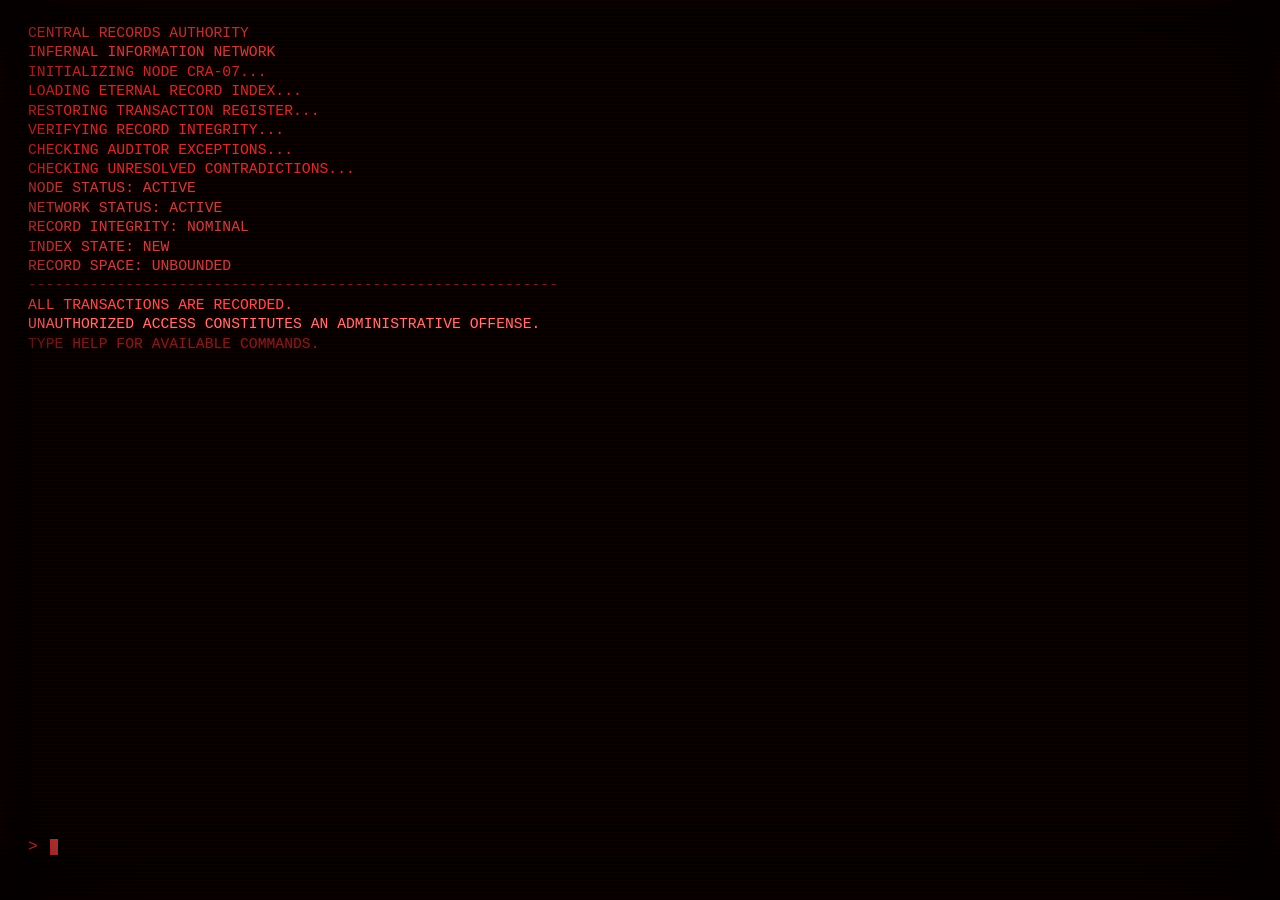
<file: index.html>
<!DOCTYPE html>
<html lang="en">
<head>
    <meta charset="UTF-8">
    <meta name="viewport" content="width=device-width, initial-scale=1.0">

    <title>Central Records Authority</title>

    <meta
        name="description"
        content="Central Records Authority — Infernal Information Network."
    >

    <link rel="stylesheet" href="CSS/terminal.css">
</head>

<body>

    <!--
        CENTRAL RECORDS AUTHORITY
        INFERNAL INFORMATION NETWORK

        Fictional interactive artifact.
        All records are procedurally generated.
        No real persons, records, credentials, or restricted data are used.
    -->

    <main id="terminal" aria-label="Central Records Authority terminal">

        <div id="screen"></div>

        <form id="command-form" autocomplete="off">

            <span class="prompt">&gt;</span>

            <input
                id="command-input"
                type="text"
                aria-label="Terminal command"
                spellcheck="false"
                autocomplete="off"
                autocorrect="off"
                autocapitalize="characters"
            >

        </form>

    </main>

    <script src="js/database.js"></script>
    <script src="js/terminal.js"></script>

</body>
</html>
</file>
<file: CSS/terminal.css>
html,
body {
    margin: 0;
    padding: 0;

    width: 100%;
    height: 100%;

    background: #050000;
    color: #c93232;

    font-family:
        "Courier New",
        Courier,
        monospace;

    overflow: hidden;
}

body {
    position: relative;
}

/*
    CRT scanlines
*/

body::before {
    content: "";

    position: fixed;
    inset: 0;

    pointer-events: none;

    background:
        repeating-linear-gradient(
            to bottom,
            rgba(255, 40, 40, 0.035) 0px,
            rgba(255, 40, 40, 0.035) 1px,
            transparent 1px,
            transparent 4px
        );

    z-index: 10;
}

/*
    CRT vignette
*/

body::after {
    content: "";

    position: fixed;
    inset: 0;

    pointer-events: none;

    box-shadow:
        inset 0 0 100px rgba(0, 0, 0, 0.95),
        inset 0 0 30px rgba(80, 0, 0, 0.25);

    z-index: 11;
}

/*
    Terminal body
*/

#terminal {

    box-sizing: border-box;

    width: 100%;
    height: 100%;

    padding: 24px 28px;

    overflow-y: auto;
    overflow-x: hidden;

    text-shadow:
        0 0 4px rgba(255, 20, 20, 0.30);

    scrollbar-width: thin;
    scrollbar-color: #401010 #080000;
}

/*
    Main terminal text
*/

#screen {

    white-space: pre-wrap;

    line-height: 1.32;

    font-size:
        clamp(
            13px,
            1.15vw,
            18px
        );

    max-width: 1200px;

    min-height: calc(100% - 45px);
}

/*
    Command line
*/

#command-form {

    display: flex;

    align-items: center;

    margin-top: 6px;

    max-width: 1200px;

    position: relative;
}

/*
    Terminal prompt
*/

.prompt {

    margin-right: 8px;

    color: #e04444;

    text-shadow:
        0 0 5px rgba(255, 20, 20, 0.4);
}

/*
    Command input
*/

#command-input {

    flex: 1;

    min-width: 0;

    border: none;
    outline: none;

    background: transparent;

    color: #e04444;

    font:
        inherit;

    text-shadow:
        inherit;

    caret-color: transparent;
}

/*
    Mainframe block cursor
*/

#terminal-cursor {

    position: absolute;

    width: 0.55em;
    height: 1em;

    background: #d83a3a;

    pointer-events: none;

    animation:
        terminal-cursor-blink 1s steps(1, end) infinite;
}

@keyframes terminal-cursor-blink {

    0%,
    49% {
        opacity: 1;
    }

    50%,
    100% {
        opacity: 0;
    }
}

/*
    Text selection
*/

#command-input::selection {

    background: #7c1010;

    color: #ffffff;
}


/*
    Text classes
*/

.dim {

    color: #752222;
}

.bright {

    color: #ef5555;
}

.warn {

    color: #ff7777;
}

.good {

    color: #bd4444;
}

.header {

    color: #e34a4a;

    text-shadow:
        0 0 7px rgba(255, 30, 30, 0.45);
}

/*
    Scrollbar
*/

::-webkit-scrollbar {

    width: 8px;
}

::-webkit-scrollbar-track {

    background: #080000;
}

::-webkit-scrollbar-thumb {

    background: #481010;
}

::-webkit-scrollbar-thumb:hover {

    background: #661515;
}

/*
    Mobile adjustments
*/

@media (max-width: 600px) {

    #terminal {

        padding:
            16px 14px;
    }

    #screen {

        font-size: 12px;

        line-height: 1.3;
    }
}
</file>
